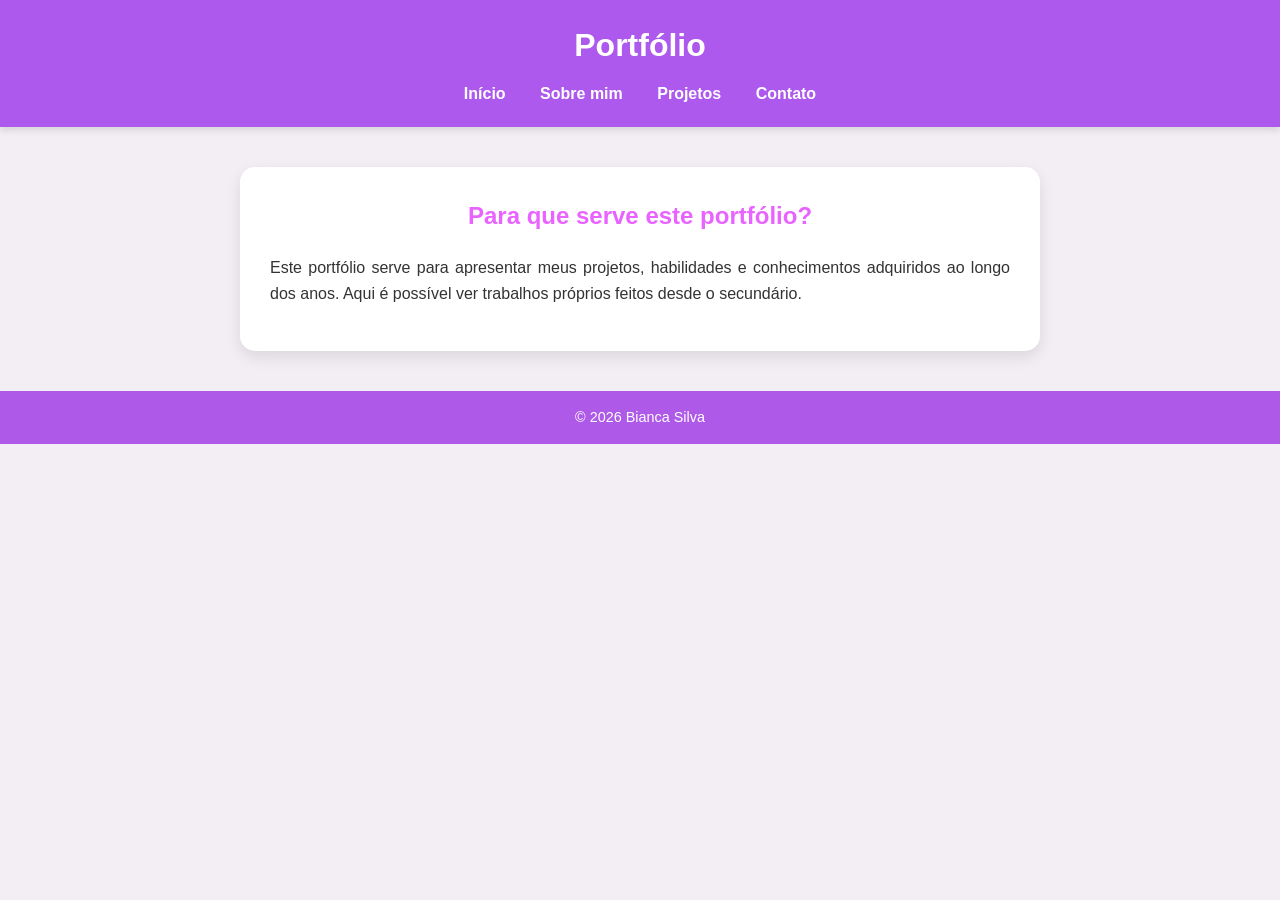
<file: index.html>
<!DOCTYPE html>
<html lang="pt-BR">
    <meta name="viewport" content="width=device-width, initial-scale=2.0">
<head>
    <meta charset="UTF-8">
    <title>Portfólio</title>
    <link rel="stylesheet" href="style.css">
</head>

<body>

<header>
    <h1>Portfólio</h1>
    <nav>
        <a href="index.html">Início</a>
        <a href="sobremim.html">Sobre mim</a>
        <a href="projetos.html">Projetos</a>
        <a href="contato.html">Contato</a>
    </nav>
</header>

<section>
    <h2>Para que serve este portfólio?</h2>
    <p>
        Este portfólio serve para apresentar meus projetos, habilidades e conhecimentos adquiridos ao longo dos anos.
        Aqui é possível ver trabalhos próprios feitos desde o secundário.
</section>

<footer>
    <p>© 2026 Bianca Silva</p>
</footer>

</body>
</html>
</file>
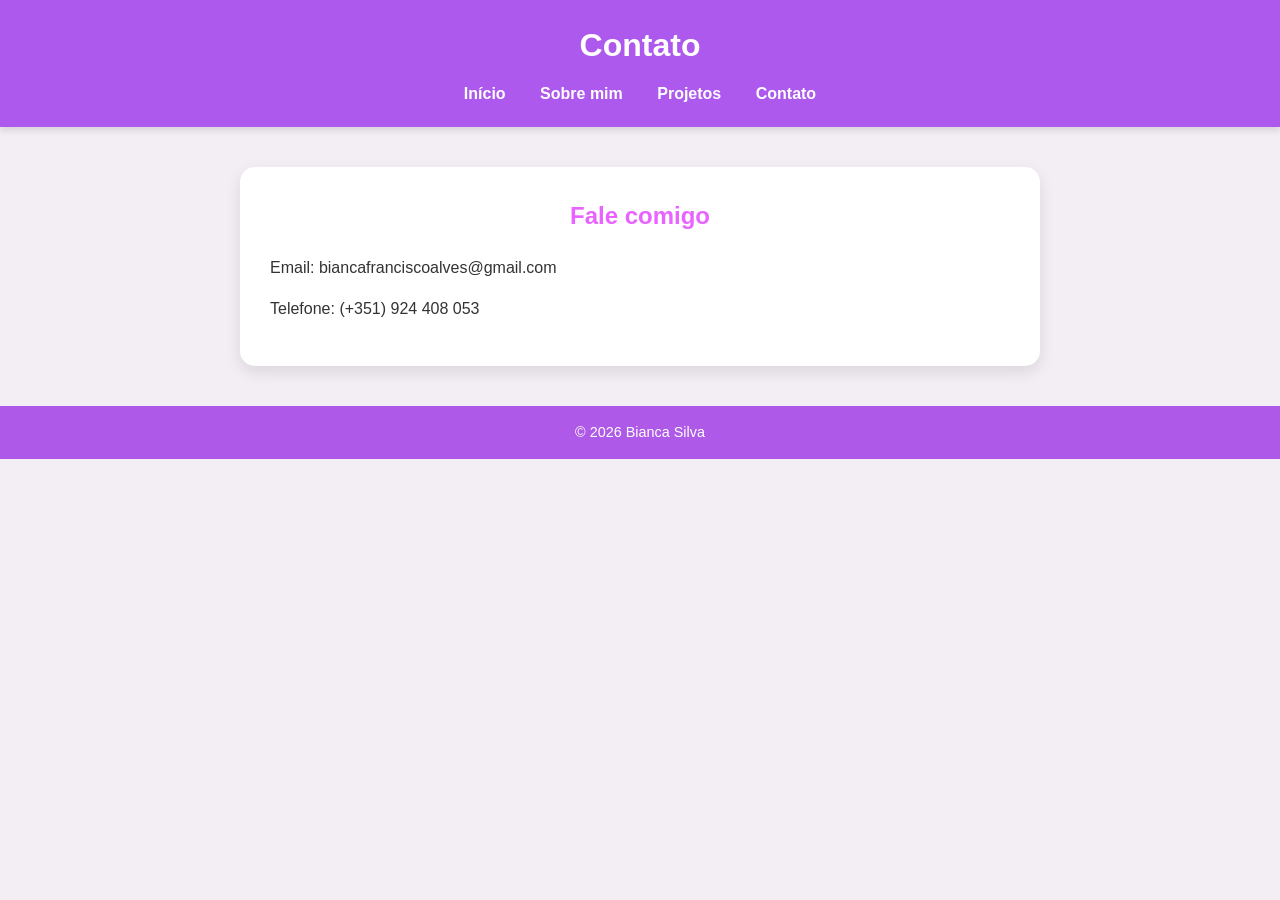
<file: contato.html>
<!DOCTYPE html>
<html lang="pt-BR">
    <meta name="viewport" content="width=device-width, initial-scale=1.0">
<head>
    <meta charset="UTF-8">
    <title>Contato</title>
    <link rel="stylesheet" href="style.css">
</head>
<body>

<header>
    <h1>Contato</h1>
    <nav>
        <a href="index.html">Início</a>
        <a href="index.html">Sobre mim</a>
        <a href="projetos.html">Projetos</a>
        <a href="contato.html">Contato</a>
    </nav>
</header>

<section>
    <h2>Fale comigo</h2>
    <p>Email: biancafranciscoalves@gmail.com</p>
    <p>Telefone: (+351) 924 408 053</p>
</section>

<footer>
    <p>© 2026 Bianca Silva</p>
</footer>

</body>
</html>
</file>
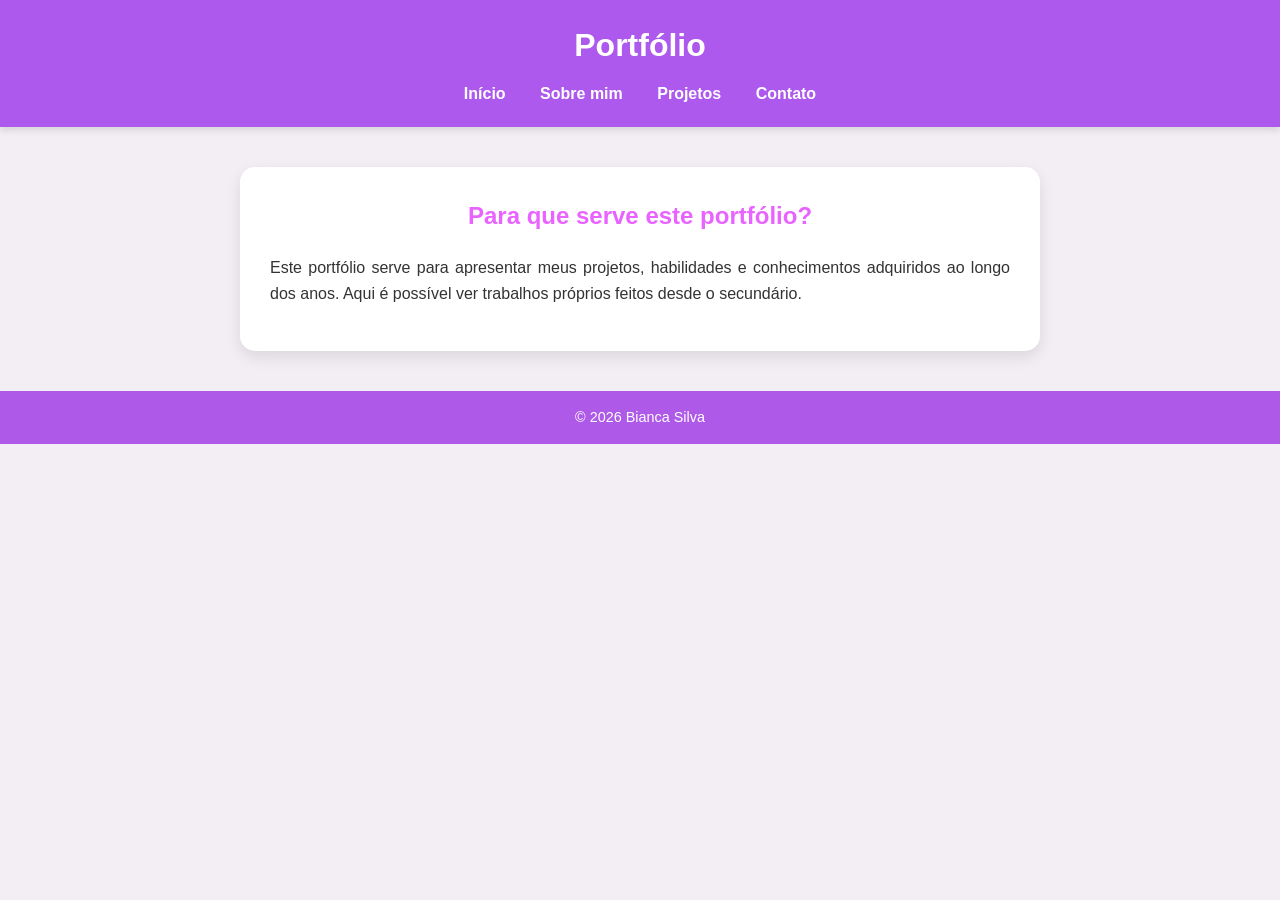
<file: portfolio.html>
<!DOCTYPE html>
<html lang="pt-BR">
<head>
    <meta charset="UTF-8">
    <title>Portfólio</title>
    <link rel="stylesheet" href="style.css">
</head>

<body>

<header>
    <h1>Portfólio</h1>
    <nav>
        <a href="index.html">Início</a>
        <a href="sobremim.html">Sobre mim</a>
        <a href="projetos.html">Projetos</a>
        <a href="contato.html">Contato</a>
    </nav>
</header>

<section>
    <h2>Para que serve este portfólio?</h2>
    <p>
        Este portfólio serve para apresentar meus projetos, habilidades e conhecimentos adquiridos ao longo dos anos.
        Aqui é possível ver trabalhos próprios feitos desde o secundário.
</section>

<footer>
    <p>© 2026 Bianca Silva</p>
</footer>

</body>
</html>
</file>
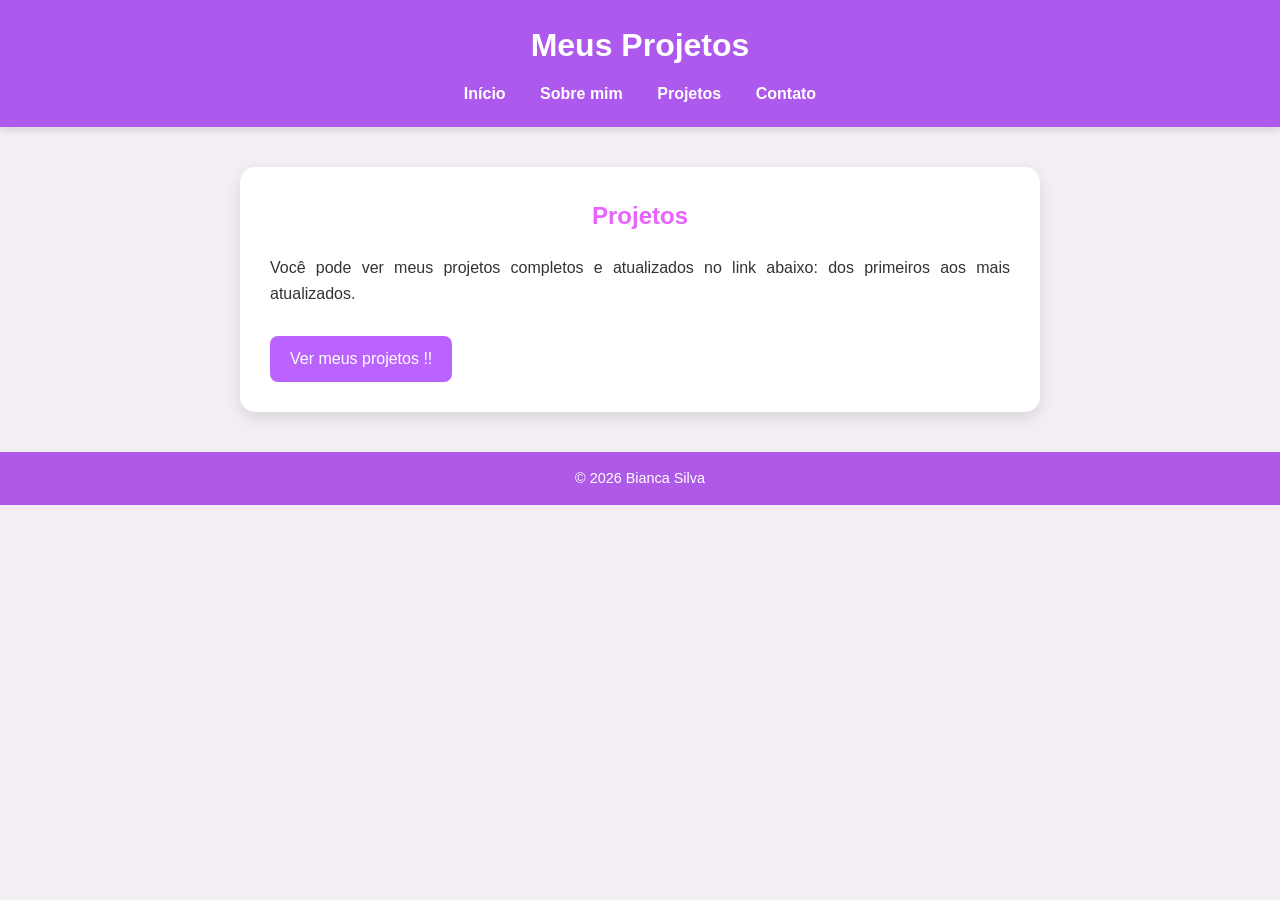
<file: projetos.html>
<!DOCTYPE html>
<html lang="pt-BR">
<head>
    <meta charset="UTF-8">
    <title>Projetos</title>
    <link rel="stylesheet" href="style.css">
</head>
<body>

<header>
    <h1>Meus Projetos</h1>
    <nav>
        <a href="index.html">Início</a>
        <a href="index.html">Sobre mim</a>
        <a href="projetos.html">Projetos</a>
        <a href="contato.html">Contato</a>
    </nav>
</header>

<section>
    <h2>Projetos</h2>
    <p>Você pode ver meus projetos completos e atualizados no link abaixo:
        dos primeiros aos mais atualizados.
    </p>

    <a href="https://www.notion.so/Projetos-32c1ce71e7c780f0ab3df23a3a19857e?source=copy_link" target="_blank">
        Ver meus projetos !!
    </a>
</section>

<footer>
    <p>© 2026 Bianca Silva</p>
</footer>

</body>
</html>
</file>
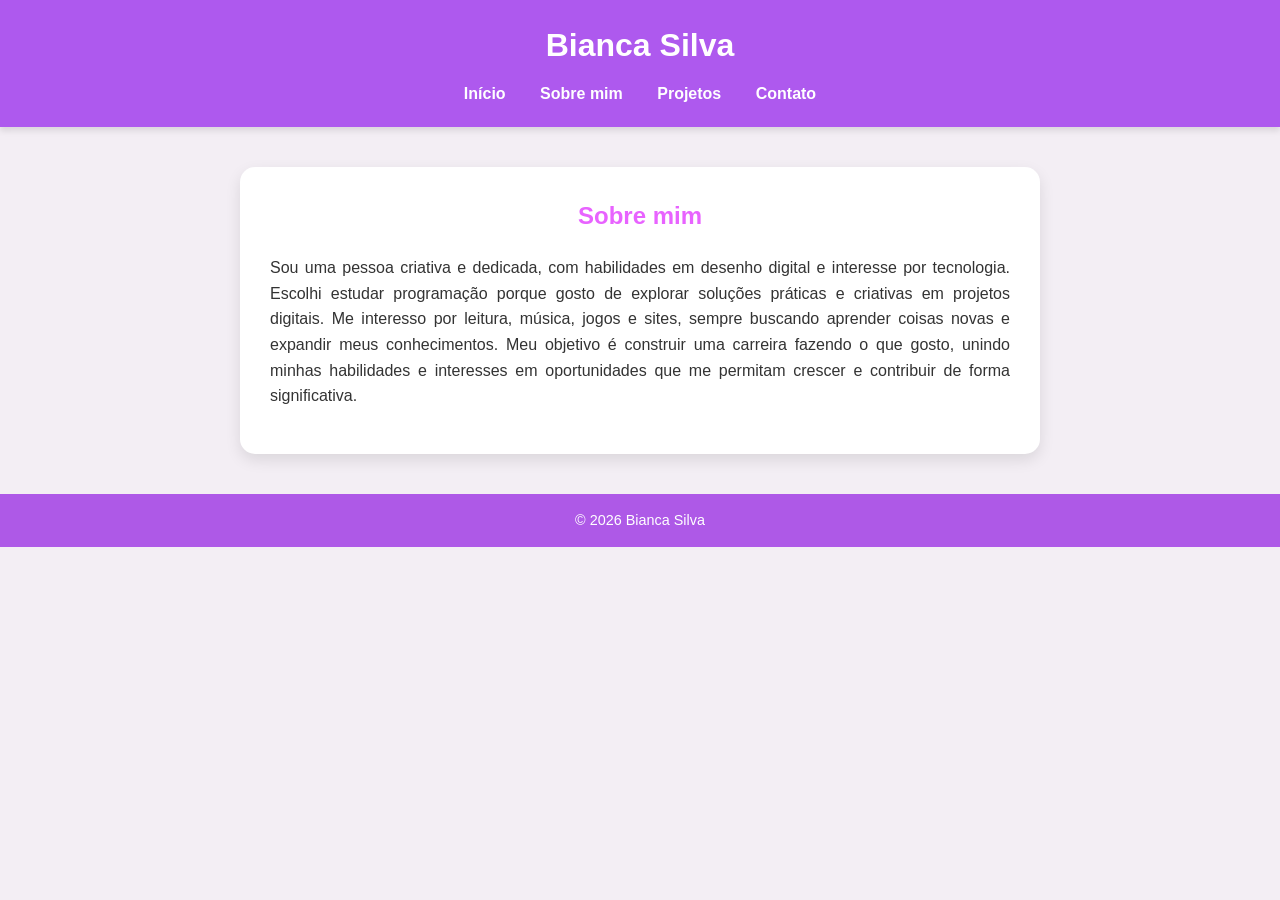
<file: sobremim.html>
<!DOCTYPE html>
<html lang="pt-BR">
    <meta name="viewport" content="width=device-width, initial-scale=1.0">
<head>
    <meta charset="UTF-8">
    <title>Sobre mim - Bianca Silva</title>
    <link rel="stylesheet" href="style.css">
</head>
<body>

<header>
    <h1>Bianca Silva</h1>
    <nav>
        <a href="index.html">Início</a>
        <a href="sobremim.html">Sobre mim</a>
        <a href="projetos.html">Projetos</a>
        <a href="contato.html">Contato</a>
    </nav>
</header>

<section>
    <h2>Sobre mim</h2>
    <p>
        Sou uma pessoa criativa e dedicada, com habilidades em desenho digital e interesse por tecnologia.
        Escolhi estudar programação porque gosto de explorar soluções práticas e criativas em projetos digitais.
        Me interesso por leitura, música, jogos e sites, sempre buscando aprender coisas novas e expandir meus conhecimentos.
        Meu objetivo é construir uma carreira fazendo o que gosto, unindo minhas habilidades e interesses em oportunidades que me permitam crescer e contribuir de forma significativa.
    </p>
</section>

<footer>
    <p>© 2026 Bianca Silva</p>
</footer>

</body>
</html>
</file>
<file: style.css>
/* Reset básico */
* {
    margin: 0;
    padding: 0;
    box-sizing: border-box;
}

/* Fonte e fundo */
body {
    font-family: 'Segoe UI', Tahoma, Geneva, Verdana, sans-serif;
    background: #f3eef4;
    color: #333;
    line-height: 1.6;
}

/* Cabeçalho */
header {
    background: #ae59ee;
    color: white;
    padding: 20px 0;
    text-align: center;
    box-shadow: 0 4px 6px rgba(0,0,0,0.1);
}

header h1 {
    font-size: 2em;
    margin-bottom: 10px;
}

nav a {
    color: rgb(255, 255, 255);
    margin: 0 15px;
    text-decoration: none;
    font-weight: bold;
    transition: color 0.3s;
}

nav a:hover {
    color: #612462; 
}

/* Seções */
section {
    max-width: 800px;
    margin: 40px auto;
    background: rgb(255, 255, 255);
    padding: 30px;
    border-radius: 15px;
    box-shadow: 0 6px 15px rgba(0,0,0,0.1);
}

/* Títulos */
section h2 {
    text-align: center;
    margin-bottom: 20px;
    color: #e863ff;
}

/* Parágrafos */
section p {
    margin-bottom: 15px;
    text-align: justify;
}

/* Estilo dos cartões de projetos */
.card-projeto {
    background: #fdfbff;
    border: 2px solid #e863ff;
    border-radius: 10px;
    padding: 20px;
    margin-bottom: 20px;
}

.card-projeto h3 {
    color: #ae59ee;
    margin-bottom: 10px;
}

/* Botões/links dentro de seção e cartões */
section a, .card-projeto a {
    display: inline-block;
    margin-top: 15px;
    padding: 10px 20px;
    background: #bb63ff;
    color: white;
    text-decoration: none;
    border-radius: 8px;
    transition: background 0.3s;
}

section a:hover, .card-projeto a:hover {
    background: #8c2e95;
}

/* Rodapé */
footer {
    background: #ae59e7;
    color: white;
    text-align: center;
    padding: 15px 0;
    margin-top: 40px;
    font-size: 0.9em;
}

/* Media Query para telemóveis e ecrãs pequenos */
@media (max-width: 768px) {
    body {
        padding: 10px;
    }

    section {
        margin: 20px 10px;
        padding: 20px;
    }

    nav a {
        display: inline-block;
        margin: 5px 10px;
    }

    header h1 {
        font-size: 1.5em;
    }
}
</file>
